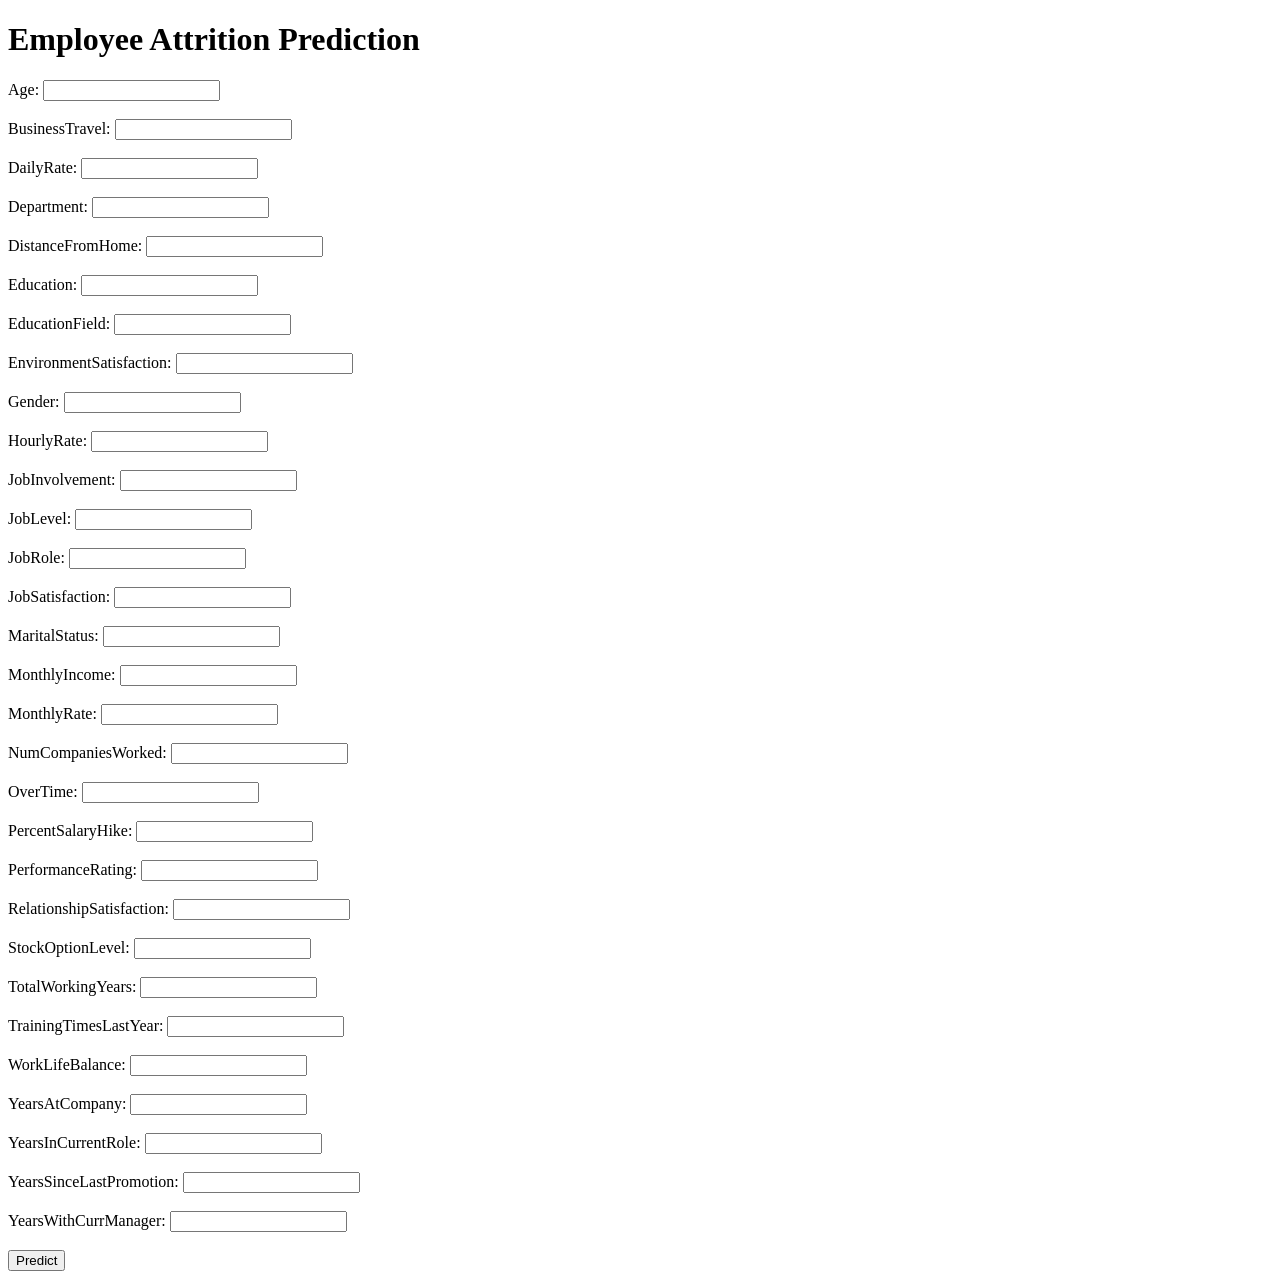
<file: MLG_APP/templates/index.html>
<!DOCTYPE html>
<html lang="en">
<head>
    <meta charset="UTF-8">
    <meta name="viewport" content="width=device-width, initial-scale=1.0">
    <title>Employee Attrition Prediction</title>
</head>
<body>
    <h1>Employee Attrition Prediction</h1>
    <form action="/predict" method="post">
        <!-- Update form fields to match the names used in the Flask application -->
        <label for="Age">Age:</label>
        <input type="number" id="Age" name="Age"><br><br>

        <label for="BusinessTravel">BusinessTravel:</label>
        <input type="text" id="BusinessTravel" name="BusinessTravel"><br><br>

        <label for="DailyRate">DailyRate:</label>
        <input type="number" id="DailyRate" name="DailyRate"><br><br>

        <label for="Department">Department:</label>
        <input type="text" id="Department" name="Department"><br><br>

        <label for="DistanceFromHome">DistanceFromHome:</label>
        <input type="number" id="DistanceFromHome" name="DistanceFromHome"><br><br>

        <label for="Education">Education:</label>
        <input type="text" id="Education" name="Education"><br><br>

        <label for="EducationField">EducationField:</label>
        <input type="text" id="EducationField" name="EducationField"><br><br>

        <label for="EnvironmentSatisfaction">EnvironmentSatisfaction:</label>
        <input type="text" id="EnvironmentSatisfaction" name="EnvironmentSatisfaction"><br><br>

        <label for="Gender">Gender:</label>
        <input type="text" id="Gender" name="Gender"><br><br>

        <label for="HourlyRate">HourlyRate:</label>
        <input type="number" id="HourlyRate" name="HourlyRate"><br><br>

        <label for="JobInvolvement">JobInvolvement:</label>
        <input type="text" id="JobInvolvement" name="JobInvolvement"><br><br>

        <label for="JobLevel">JobLevel:</label>
        <input type="text" id="JobLevel" name="JobLevel"><br><br>

        <label for="JobRole">JobRole:</label>
        <input type="text" id="JobRole" name="JobRole"><br><br>

        <label for="JobSatisfaction">JobSatisfaction:</label>
        <input type="text" id="JobSatisfaction" name="JobSatisfaction"><br><br>

        <label for="MaritalStatus">MaritalStatus:</label>
        <input type="text" id="MaritalStatus" name="MaritalStatus"><br><br>

        <label for="MonthlyIncome">MonthlyIncome:</label>
        <input type="number" id="MonthlyIncome" name="MonthlyIncome"><br><br>

        <label for="MonthlyRate">MonthlyRate:</label>
        <input type="number" id="MonthlyRate" name="MonthlyRate"><br><br>

        <label for="NumCompaniesWorked">NumCompaniesWorked:</label>
        <input type="number" id="NumCompaniesWorked" name="NumCompaniesWorked"><br><br>

        <label for="OverTime">OverTime:</label>
        <input type="text" id="OverTime" name="OverTime"><br><br>

        <label for="PercentSalaryHike">PercentSalaryHike:</label>
        <input type="number" id="PercentSalaryHike" name="PercentSalaryHike"><br><br>

        <label for="PerformanceRating">PerformanceRating:</label>
        <input type="text" id="PerformanceRating" name="PerformanceRating"><br><br>

        <label for="RelationshipSatisfaction">RelationshipSatisfaction:</label>
        <input type="text" id="RelationshipSatisfaction" name="RelationshipSatisfaction"><br><br>

        <label for="StockOptionLevel">StockOptionLevel:</label>
        <input type="number" id="StockOptionLevel" name="StockOptionLevel"><br><br>

        <label for="TotalWorkingYears">TotalWorkingYears:</label>
        <input type="number" id="TotalWorkingYears" name="TotalWorkingYears"><br><br>

        <label for="TrainingTimesLastYear">TrainingTimesLastYear:</label>
        <input type="number" id="TrainingTimesLastYear" name="TrainingTimesLastYear"><br><br>

        <label for="WorkLifeBalance">WorkLifeBalance:</label>
        <input type="text" id="WorkLifeBalance" name="WorkLifeBalance"><br><br>

        <label for="YearsAtCompany">YearsAtCompany:</label>
        <input type="number" id="YearsAtCompany" name="YearsAtCompany"><br><br>

        <label for="YearsInCurrentRole">YearsInCurrentRole:</label>
        <input type="number" id="YearsInCurrentRole" name="YearsInCurrentRole"><br><br>

        <label for="YearsSinceLastPromotion">YearsSinceLastPromotion:</label>
        <input type="number" id="YearsSinceLastPromotion" name="YearsSinceLastPromotion"><br><br>

        <label for="YearsWithCurrManager">YearsWithCurrManager:</label>
        <input type="number" id="YearsWithCurrManager" name="YearsWithCurrManager"><br><br>

        <input type="submit" value="Predict">
    </form>
</body>
</html>
</file>
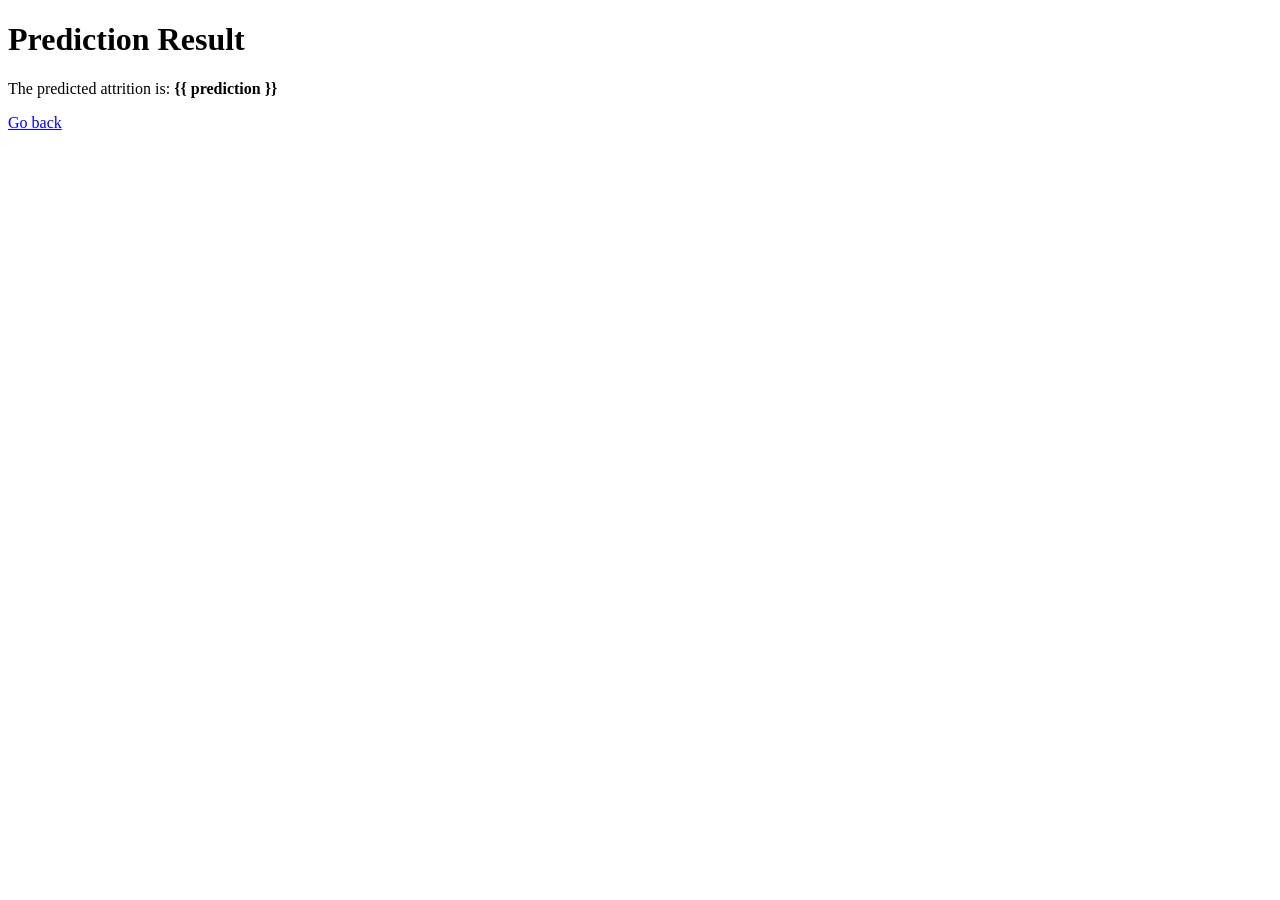
<file: MLG_APP/templates/result.html>
<!DOCTYPE html>
<html lang="en">
<head>
    <meta charset="UTF-8">
    <meta name="viewport" content="width=device-width, initial-scale=1.0">
    <title>Prediction Result</title>
</head>
<body>
    <h1>Prediction Result</h1>
    <p>The predicted attrition is: <strong>{{ prediction }}</strong></p>
    <a href="/">Go back</a>
</body>
</html>
</file>
